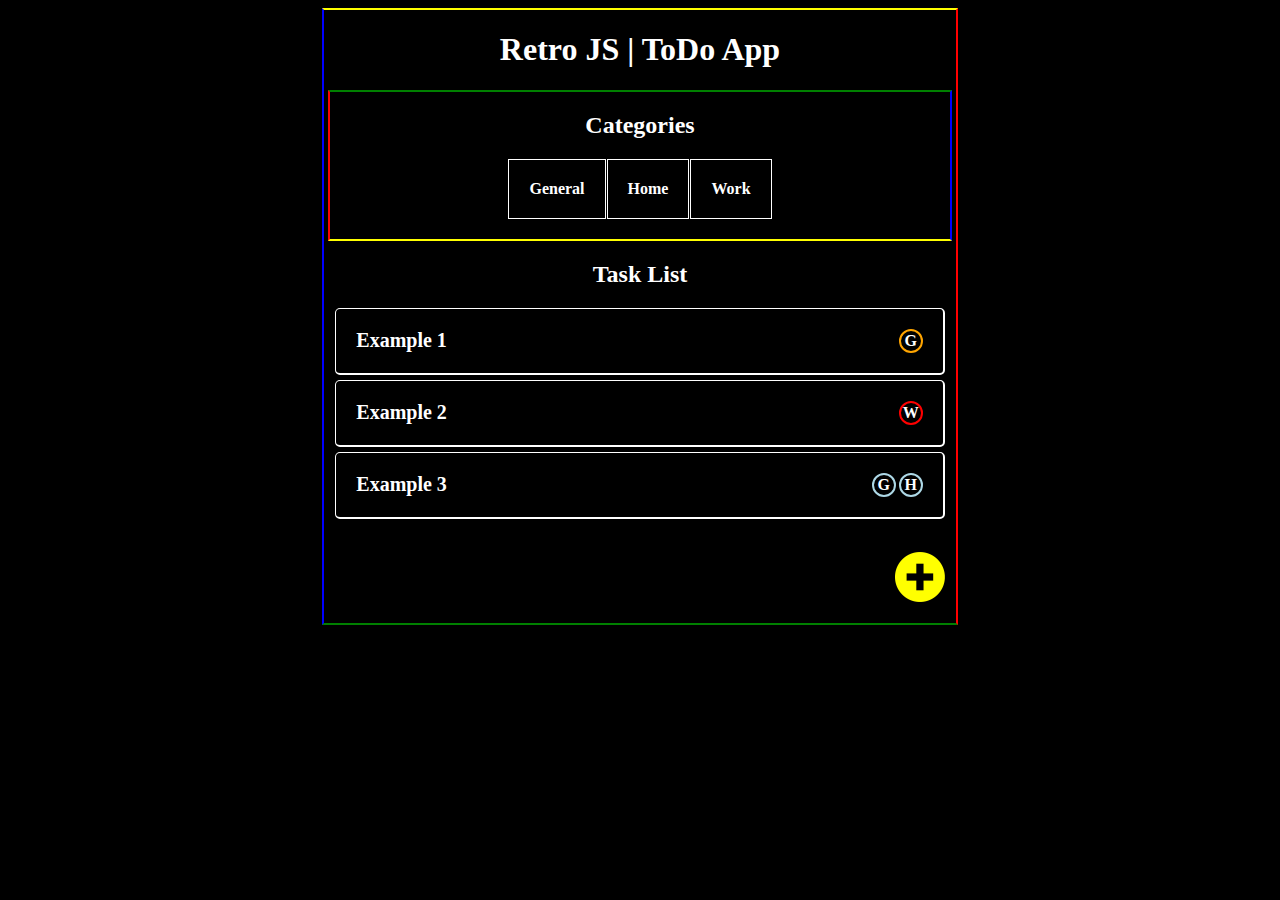
<file: index.html>
<!DOCTYPE html>
<html lang="en">
    <head>
        <meta charset="utf-8">
        <meta name="description" content="Javascript ToDo Application" >
        <meta name="viewport" content="width=device-width, initial-scale=1.0, maximum-scale=1.0,user-scalable=0"/>
        <script src="includes/js/scripts.js"></script>
        <link rel="stylesheet" href="includes/css/styles.css" >
        <title>Retro JS | ToDo App</title>
    </head>
    <body class="body">
        <div class="wrapper">
            <div class="content">
                <!-- Header Section -->
                <div class="header">
                    <header>
                        <h1>Retro JS | ToDo App</h1>
                        <p id="greeting" style="text-align: center;"></p>
                    </header>
                </div>
                <!-- Category Section -->
                <div class="categories">
                    <h2>Categories</h2>
                    <div class="grid-container" id="category-grid"></div>
                </div>
                <!-- Task Section -->
                <div class="task-list">
                    <h2 class="center">Task List</h2>
                    <div class="task-wrapper" id="task-wrapper"></div>
                </div>
                <!-- Task Button for adding tasks -->
                <div class="add-task" onclick="newTaskToggle();">
                    <div class="add-button">
	                    <img src="includes/img/plus_y.png"/>
                    </div>
                    <div class="clear"></div>
                </div>
                <!-- Add new task section -->
                <div id="add-task-toggle" class="add-task-section hidden">
                    <h2>Add New Task</h2>
                    <div class="add-task-form">
                        <form id="new-task-form" action="" method="POST">
                            <label class="task-label">Title</label>
                            <input class="task-input" id="new-task-title" type="text" placeholder="House Work"/>
                            <p class="error-title hidden" id="error-title">Please enter a title</p>
                            <label class="task-label">Description</label>
                            <textarea class="task-input" id="new-task-description" placeholder="Task Description"></textarea>
                            <p class="error-description hidden" id="error-description">Please enter a task description</p>
                            <label class="task-label">Date Due</label>
                            <input class="task-input" id="new-task-date-due" type="date" />
                            <label class="task-label">Time Due</label>
                            <input class="task-input" id="new-task-time-due" type="time" />
                            <label class="task-label">Priority</label>
                            <input id="new-task-slider" class="task-input" type="range" min="1" max="3" />
                            <div id="new-task-priority"></div>
                            <label class="task-label">Categories</label>
                            <!-- Find a style that creates selectable buttons -->
                            <div class="new-task-categories" id="new-task-categories"></div>
                            <!-- Function will grab this input if not empty to create a new category -->
                            <input class="task-input new-category" id="new-task-category" type="text" placeholder="New Category"/>
                            <input class="submit" type="submit" name="" onclick="addNewTask(); event.preventDefault();" value="Create"/>
                        </form>
                    </div>
                </div>
                <!-- Task preview section -->
                <div id="task-preview-toggle" class="task-preview-section hidden">
                    <h2>Task Preview</h2>
                    <div class="task-preview-form">
                        <form id="task-preview-form" action="" method="POST">
                            <input type="hidden" id="task-preview-taskkey" />
                            <label class="task-label">Title</label>
                            <input class="task-input" id="task-preview-title" type="text" placeholder="House Work"/>
                            <label class="task-label">Description</label>
                            <textarea class="task-input" id="task-preview-description" placeholder="Task Description" value=""></textarea>
                            <label class="task-label">Date Due</label>
                            <input class="task-input" id="task-preview-date-due" type="date" value=""/>
                            <label class="task-label">Time Due</label>
                            <input class="task-input" id="task-preview-time-due" type="time" value=""/>
                            <label class="task-label">Priority</label>
                            <input id="task-preview-slider" class="task-input" type="range" min="1" max="3" value=""/>
                            <div id="task-preview-priority"></div>
                            <label class="task-label">Categories</label>
                            <!-- Find a style that creates selectable buttons -->
                            <div class="task-preview-categories" id="task-preview-categories"></div>
                            <!-- Function will grab this input if not empty to create a new category -->
                            <input class="task-input new-category" id="task-preview-category" type="text" placeholder="New Category"/>
                            <div class="buttons">
                                <input class="submit hidden" id="task-update" type="submit" name="" onclick="updateTask('u');" value="Update"/>
                                <input class="submit hidden" id="task-completed" type="submit" name="" onclick="updateTask('c');" value="Complete"/>
                                <input class="submit hidden" id="task-delete" type="submit" name="" onclick="updateTask('d');" value="Delete"/>
                                <input class="submit hidden" id="task-undo" type="submit" name="" onclick="updateTask('un');" value="Un-Complete"/>
                            </div>
                        </form>
                    </div>
                </div>
            </div>
        </div>
        <!-- Footer Section -->
        <footer></footer>
    </body>
    <script>
        // Initialization of the app on first load
        appInit();
        // Category loader for existing categories
        catLoad();
        // Get all existing tasks
        getTasks();
        // Categories selection for new tasks
        getCategories('n','new-task-categories');
        // Categories selection for preview of existing tasks
        getCategories('p','task-preview-categories');
        // Slider for new tasks
        sliderDisplay('new-task-slider', 'new-task-priority');
        // Slider for task preview and update
        sliderDisplay('task-preview-slider', 'task-preview-priority');

        // Form Action
        //document.getElementById('new-task-form').addEventListener('click', function(event){
        //    event.preventDefault();
        //    let taskPriority = document.getElementById('new-task-priority').value;
        //});

        // Display new task form
        function newTaskToggle(){
            document.getElementById('add-task-toggle').classList.remove('hidden');
        }
        // Display task preview field
        function previewTaskToggle(){
            document.getElementById('task-preview-toggle').classList.remove('hidden');
        }
    </script>
</html>
</file>
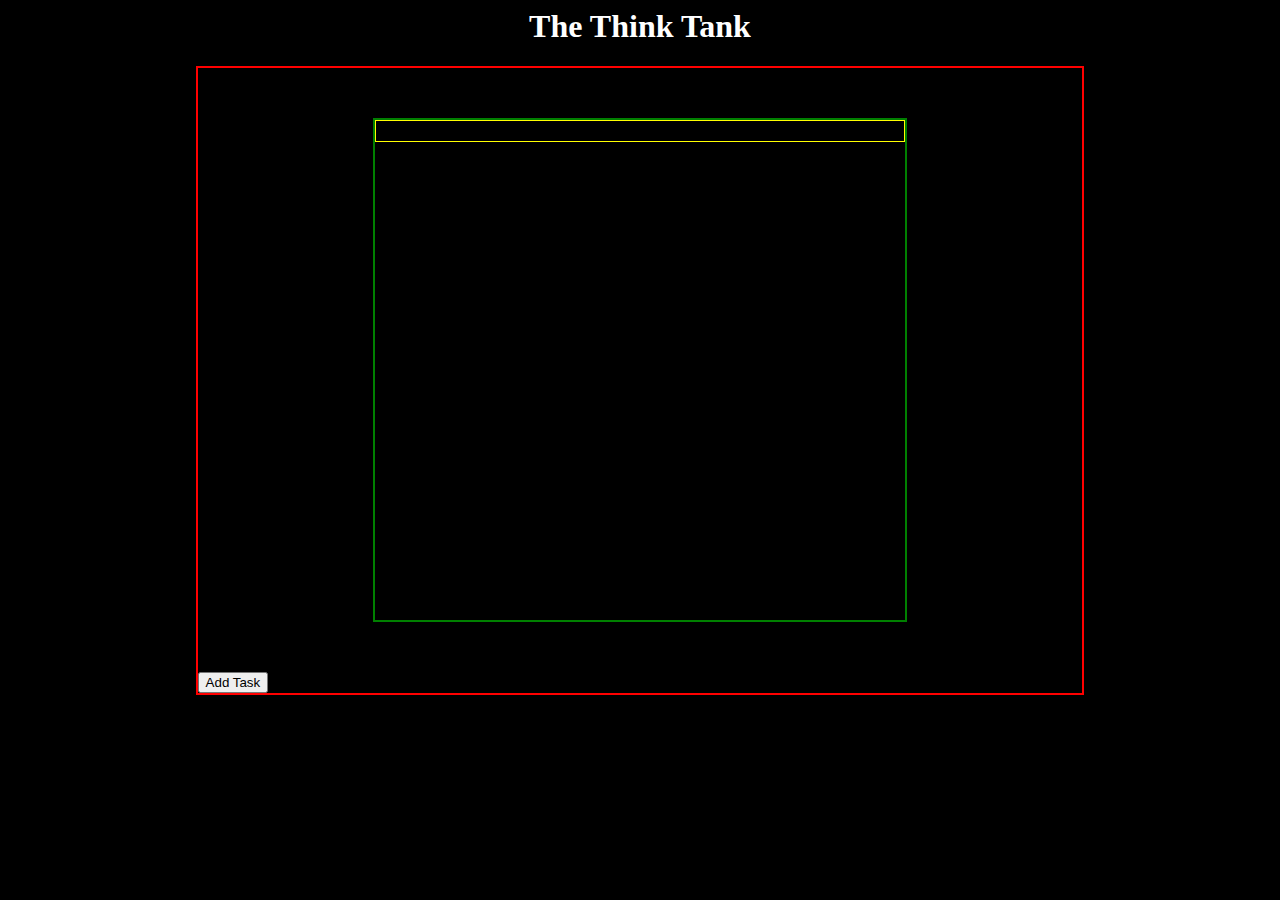
<file: wip_files/index.html>
<html>
    <head>
        <title>WIP Code</title>
        <script src="js/scripts.js"></script>
        <link rel="stylesheet" href="css/styles.css" >
    </head>
    <body>
        <h1 style="text-align: center;">The Think Tank</h1>
        <p id="greeting" style="text-align: center;"></p>
        <div class="wrapper">
            <div class="content">
                <div class="categories">
                    <div class="grid-container" id="category_grid"></div>
                </div>
                <ul id="task-list"></ul>
            </div>
            <div>
                <button id="add-task">Add Task</button>
            </div>
        </div>
        <script>
            
            appInit();
            
            // New Task
            let task4 = new Task('Example 4', 'Description for task 4', '30/01/2021', '10:00', 'general', 'low', ['test', 'general', 'home'], false);
            
            // Add new task to local storage
            task4.addTask('task4');

            // Delete task
            //task4.deleteTask('task4');

            // New Category
            let food = new Category('food');
            
            // Store the new category created
            food.addCategory();

            food.catArr();

            // New Priority level
            //let veryLow = new Priority('very high');
            
            // Store the new Priority created
            //veryLow.addPriority();
            
            
            // Get the stored categories from local storage.
            const catArray = catArr();

            // For loop adding the category elements.
            for(i = 0; i < catArray.length; i++) {
                document.getElementById('category_grid').innerHTML += '<div class="grid-item category-tile">'+ catArray[i] +'</div>';
            }

            // Get all the current saved task in local storage.
            const taskArray = taskArr();

            // For loop adding the tasks elements.
            for(i = 0; i < taskArray.length; i++) {
                document.getElementById('task-list').innerHTML += '<li class="task-title">'+ taskArray[i]['title'] +'</li>';
            }

            // Task count in local storage
            //const taskNum = taskCount() + 1;

            // New Task
            //let taskVar = 'task' + taskNum;
            //let newTask = new Task('Example 5', 'Description for task 5', '30/01/2021', '10:00', 'general', 'low', ['test', 'general', 'home'], false);
            
            // Add new task to local storage
            //newTask.addTask(taskVar);
            
        </script>
    </body>
</html>
</file>
<file: includes/css/styles.css>
/* Main Document Sections */
.body {
    background-color: black;
    color: white;
}
.wrapper {
    width: 100%;
    margin: auto;
    border-top: 2px solid yellow;
    border-bottom: 2px solid green;
    border-left: 2px solid blue;
    border-right: 2px solid red;
}
/* Small devices (landscape tablets, 768px and up) */
@media only screen and (min-width: 500px) {
    .wrapper {
        width: 80%;
        margin: auto;
    }
}
/* Medium devices (landscape tablets, 768px and up) */
@media only screen and (min-width: 768px) {
    .wrapper {
        width: 70%;
        margin: auto;
    }
}
 /* Large devices (large laptops and desktops, 1200px and up) */
@media only screen and (min-width: 1200px) {
    .wrapper {
        width: 50%;
        margin: auto;
    }
}
 /* Extra large devices (extra large laptops and desktops, 2000px and up) */
 @media only screen and (min-width: 1600px) {
    .wrapper {
        width: 30%;
        margin: auto;
    }
}
.content {
    width: 100%;
    margin: 0px auto 20px auto;
    position: relative;
}
.header {
    text-align: center;
}
.clear {
    clear: both;
}
.center {
    text-align: center;
}

/* Grid Styles */
.grid-container {
    display: inline-grid;
    grid-template-columns: auto auto auto;
    justify-content: center;
    grid-gap: 1px;
}
.grid-item {
    padding: 20px 20px;
    border: 1px solid white;
    margin: 0px;
    font-weight: bold;
}
.item-top {
    grid-column: 1 / span 3;
}
.item-bottom {
    grid-column: 1 / span 3;
}

/* Categories Section */
.categories {
    width: 98%;
    text-align: center;
    border-top: 2px solid green;
    border-bottom: 2px solid yellow;
    border-right: 2px solid blue;
    border-left: 2px solid red;
    padding-bottom: 20px;
    margin: 1px auto;
}

/* Task Section */
.task-list {
    min-height: 280px;
    width: 98%;
    margin: auto;
}
.task-wrapper {
    padding-inline-start: 0px;
    display: block;
}
.task-item {
    border: 1px solid white;
    border-bottom: 2px solid white;
    border-right: 2px solid white;
    padding: 20px;
    margin: 5px;
    border-radius: 5px;
    font-weight: bold;
    cursor: pointer;
}
.task-text {
    float: left;
    font-size: 20px;
}
.task-completed div {
    text-decoration-line: line-through;
    opacity: 0.5;
}
.icon-category {
    border: 2px solid white;
    float: right;
    width: 20px;
    height: 20px;
    border-radius: 50%;
    text-align: center;
    line-height: 1.3;
    margin-left: 3px;
}
.icon-priority-high {
    border-color: red;
}
.icon-priority-medium {
    border-color: orange;
}
.icon-priority-low {
    border-color: lightblue;
}
.icon-completed {
    opacity: 0.5;
}
.task-key {
    display: none;
}

/* Add button */
.add-button img{
	width: 50px;
	height: 50px;
	float: right;
	margin-top: 10px;
    margin-right: 10px;
    border: 1px solid black;
}
.add-button:hover img {
	background: #0066ff;
	border-radius: 50%;
	border: 1px solid #0066ff;
}

/* Add New Tasks Styles */
.add-task-section {
    border: 0px solid purple;
    text-align: center;
    position: absolute;
    top: 0;
    width: 100%;
    background-color: black;
}
.add-task-form {
    width: 90%;
    max-width: 1000px;
    border: 0px solid pink;
    margin: auto;
}
.task-label {
    font-size: 20px;
    font-weight: bold;
    color: black;
    display: block;
    width: 200px;
    margin: auto;
    color: white;
    padding: 10px;
}
.task-input {
    width: 250px;
    text-align: center;
    line-height: 25px;
    outline: none;
}
.add-task-form textarea {
    width: 250px;
    text-align: center;
    min-height: 100px;
    outline: none;
    resize: none;
}
.new-category {
    margin: 10px auto;
    display: block;
}
#priority {
    font-weight: bold;
}
.submit {
    margin: 15px auto;
    padding: 10px;
}
.submit:hover {
    background-color: lightgreen;
}
.new-task-categories {
    display: inline-grid;
    grid-template-columns: auto auto auto;
    justify-content: left;
    grid-gap: 1px;
}
.category-container {
    padding: 5px 10px;
    margin: 0px;
    font-weight: bold;
    text-align: right;
}
.error-title {
    color: red;
    font-weight: bold;
}
.error-description {
    color: red;
    font-weight: bold;
}

/* Task Preview */
.task-preview-form {
    width: 90%;
    max-width: 1000px;
    border: 0px solid pink;
    margin: auto;
}
.task-preview-section {
    border: 0px solid cyan;
    text-align: center;
    position: absolute;
    top: 0;
    width: 100%;
    background-color: black;
}
.task-preview-categories {
    display: inline-grid;
    grid-template-columns: auto auto auto;
    justify-content: left;
    grid-gap: 1px;
}
.task-preview-form textarea {
    width: 250px;
    text-align: center;
    min-height: 100px;
    outline: none;
    resize: none;
}
.hidden {
    display: none;
}
.not-hidden {
    display: block;
}
.button {
    display: inline-block;
}
</file>
<file: wip_files/css/styles.css>
body {
    background-color: black;
    color: white;
}
.wrapper {
    width: 70%;
    border: 2px solid red;
    min-height: 600px;
    margin: auto;
}
.content {
    width: 60%;
    border: 2px solid green;
    min-height: 500px;
    margin: 50px auto;
}
.header {
    text-align: center;
}
.categories {
    text-align: center;
}

/* Grid Styles */
.grid-container {
    display: inline-grid;
    grid-template-columns: auto auto auto;
    justify-content: center;
    grid-column-gap: 25px;
    grid-row-gap: 25px;
    grid-gap: 25px;
    margin-top: 20px;
}
.categories {
    border: 1px solid yellow;
}
.category-tile {
    padding: 30px;
    border: 1px solid white;
    border-radius: 5px;
    font-weight: bold;
}
.task-title {
    font-weight: bold;
}
</file>
